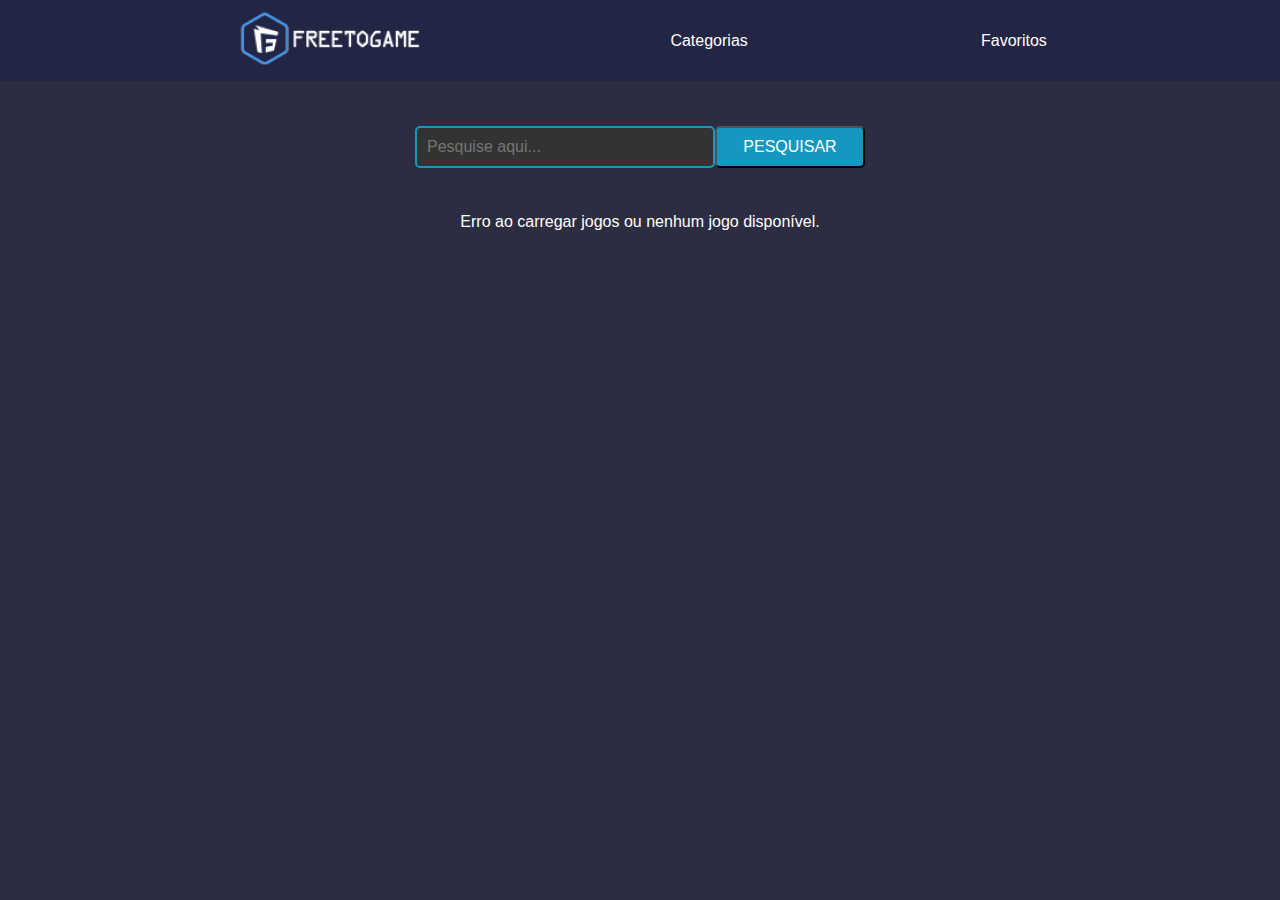
<file: index.html>
<!DOCTYPE html>
<html lang="en">
<head>
    <meta charset="UTF-8">
    <meta name="viewport" content="width=device-width, initial-scale=1.0">
    <link rel="stylesheet" href="style.css">
    <script src="script.js" defer></script>
    <title>Grátis para Jogar</title>
</head>
<body>
    <header>
        <a href="index.html">
            <img src="logoFreeToGame.png" alt="FreeToGame">
        </a>
        <a href="#" id="categorias">Categorias</a>
        <a href="favoritos.html" id="favoritos">Favoritos</a>
        
    <div id="categorias-menu" class="categorias-menu">
        <ul id="categorias-list">
        </ul>
    </header>

    <div class="pesquisa">
        <input id="jogo" type="text" placeholder="Pesquise aqui...">
        <button id="pesquisar">PESQUISAR</button>
    </div>
    <main>
        <div id="banner" class="banner">
            <button class="favoritar" onclick="adicionarFavoritos(jogo)">Adicionar aos Favoritos</button>
        </div>
    </main>
</body>
</html>
</file>
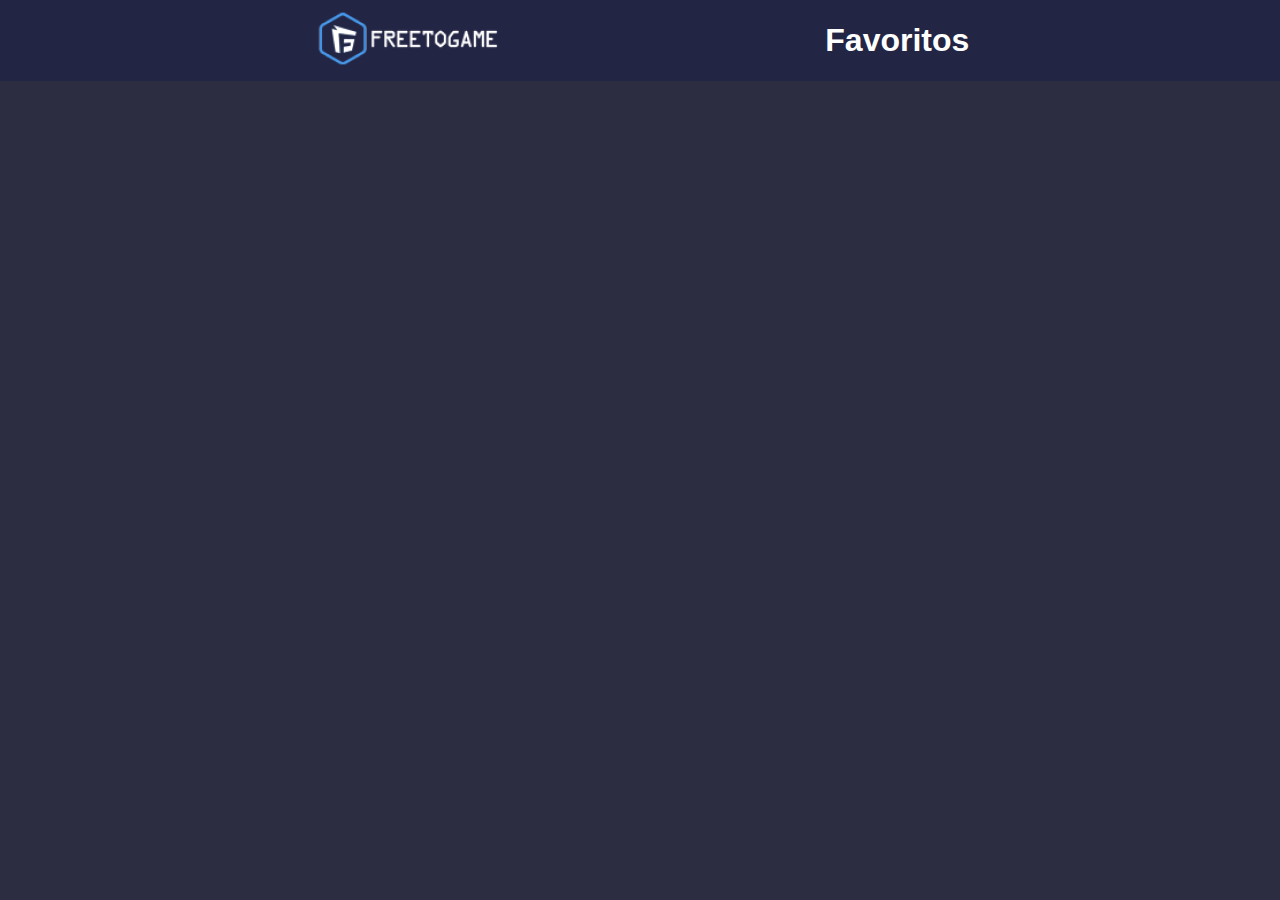
<file: favoritos.html>
<!DOCTYPE html>
<html lang="en">
<head>
    <meta charset="UTF-8">
    <meta name="viewport" content="width=device-width, initial-scale=1.0">
    <title>Favoritos</title>
    <link rel="stylesheet" href="style.css">
    <script src="favoritos.js" defer></script>
</head>
<body>
    <header>
        <a href="index.html">
            <img src="logoFreeToGame.png" alt="FreeToGame">
        </a>
        <h1>Favoritos</h1>
    </header>
    <main>
        <div id="favoritos-lista" class="favoritos-container"></div>
    </main>
</body>
</html>
</file>
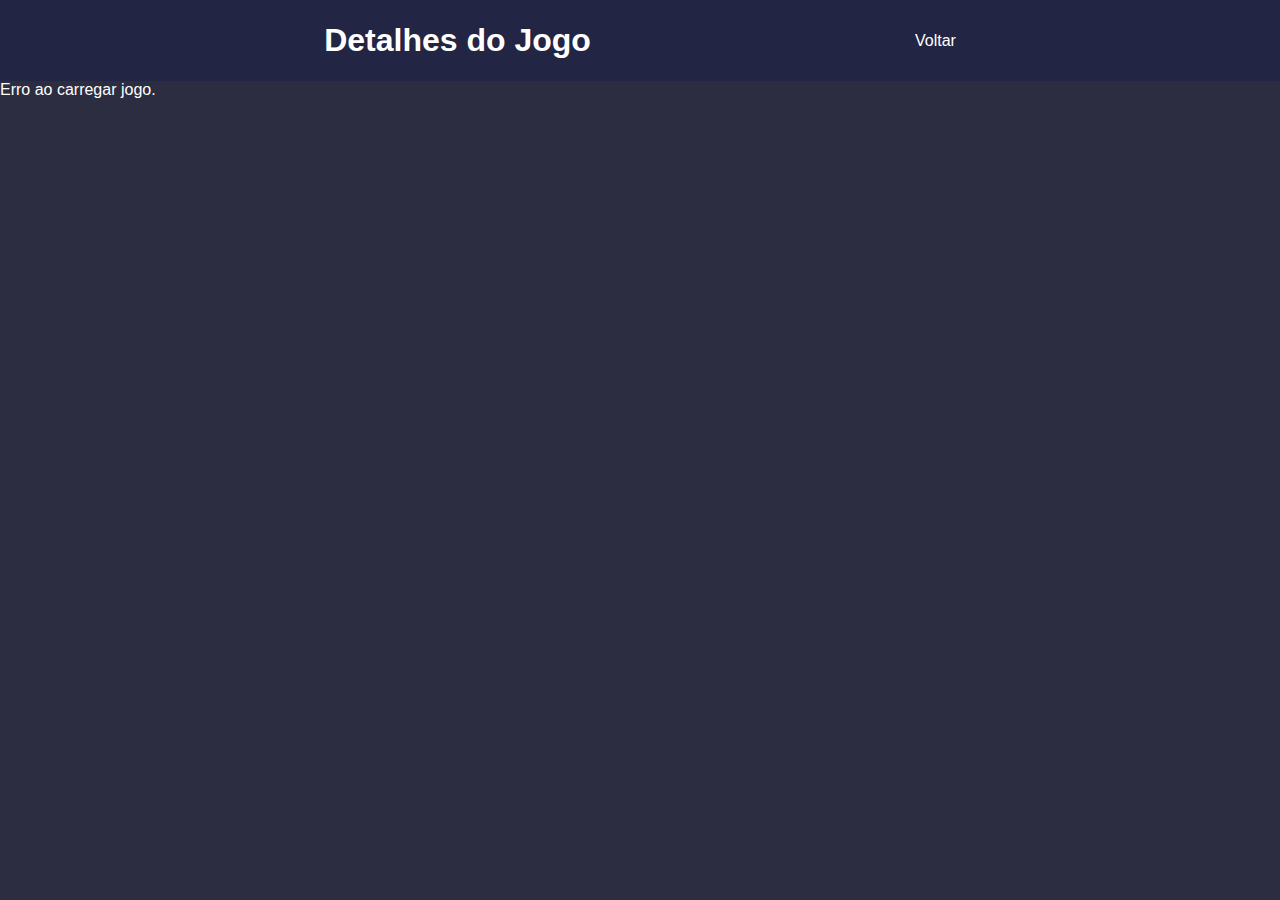
<file: informacoes.html>
<!DOCTYPE html>
<html lang="pt">
<head>
    <meta charset="UTF-8">
    <meta name="viewport" content="width=device-width, initial-scale=1.0">
    <title>Detalhes do Jogo</title>
    <link rel="stylesheet" href="style.css">
</head>
<body>
    <header>
        <h1 id="titulo-jogo">Detalhes do Jogo</h1>
        <a href="index.html">Voltar</a>
    </header>

    <main id="detalhes-jogo">
        <p>Carregando...</p>
    </main>

    <script>
        document.addEventListener('DOMContentLoaded', () => {
            const jogo = JSON.parse(localStorage.getItem('jogoSelecionado'))

            if (!jogo) {
                document.getElementById('detalhes-jogo').innerHTML = '<p>Erro ao carregar jogo.</p>'
                return
            }

            document.getElementById('titulo-jogo').textContent = jogo.title

            document.getElementById('detalhes-jogo').innerHTML = `
                <div class="game-detalhes">
                    <img src="${jogo.thumbnail}" alt="Imagem de ${jogo.title}">
                    <h2>${jogo.title}</h2>
                    <p><strong>Descrição:</strong> ${jogo.short_description}</p>
                    <p><strong>Gênero:</strong> ${jogo.genre}</p>
                    <p><strong>Plataforma:</strong> ${jogo.platform}</p>
                    <p><strong>Desenvolvedor:</strong> ${jogo.developer}</p>
                    <p><strong>Publicadora:</strong> ${jogo.publisher}</p>
                    <p><strong>Data de Lançamento:</strong> ${jogo.release_date}</p>
                    <a href="${jogo.game_url}" target="_blank" class="botao-joga">Jogar Agora</a>
                </div>
            `
        })
    </script>
</body>
</html>
</file>
<file: style.css>
* {
    margin: 0;
    padding: 0;
    box-sizing: border-box;
}
:root {
    --primary-color: #ffffff;
    --secondary-color: #8d8d8d;
    --tertiary-color: #232544;
    --quaternary-color: #2C2D40;
    --button-color: #1598c0;
    --button-hover-color: #0056b3;
}
body {
    background-color: var(--quaternary-color);
    font-family: Arial, Helvetica, sans-serif;
    color: var(--primary-color);
}
a {
    text-decoration: none;
    color: inherit;
}
header {
    background-color: var(--tertiary-color);
    height: 9vh;
    display: flex;
    justify-content: space-evenly;
    align-items: center;
}
header img {
    width: auto;
    height: auto;
    border: none;
}
h2 {
    color: var(--primary-color);
}
.categorias-menu {
    display: none;
    position: absolute;
    top: 50px;
    left: 50%;
    transform: translateX(-50%);
    background-color: var(--tertiary-color);
    border-radius: 5px;
    box-shadow: 0 2px 5px rgba(0, 0, 0, 0.3);
    padding: 10px;
    z-index: 1000;
    width: 200px;
}

.categorias-menu ul {
    list-style: none;
    padding: 0;
    margin: 0;
}

.categorias-menu li {
    padding: 10px;
    color: var(--primary-color);
    cursor: pointer;
    font-size: 16px;
}

.categorias-menu li:hover {
    background-color: var(--button-hover-color);
}
.pesquisa {
    display: flex;
    justify-content: center;
    margin: 5vh;
}
input {
    width: 300px;
    padding: 10px;
    border: 2px solid var(--button-color);
    border-radius: 5px;
    font-size: 16px;
    color: var(--primary-color);
    background-color: #333;
}
input:focus {
    outline: none;
    border-color: var(--button-hover-color);
}
button {
    width: 150px;
    padding: 10px;
    background-color: var(--button-color);
    color: white;
    border-radius: 5px;
    font-size: 16px;
    cursor: pointer;
    transition: background-color 0.3s;
}
button:hover {
    background-color: var(--button-hover-color);
}
button:focus {
    outline: none;
    box-shadow: 0 0 5px rgba(21, 152, 192, 0.5);
}
#banner {
    display: flex;
    flex-wrap: wrap;
    justify-content: center;
    margin-top: 20px;
    gap: 15px;
}
.game {
    background-color: var(--tertiary-color);
    border-radius: 5px;
    box-shadow: 0 2px 5px rgba(0, 0, 0, 0.2);
    transition: transform 0.3s;
    width: 250px;
    padding: 15px;
    text-align: center;
    color: var(--primary-color);
}
.game:hover {
    transform: scale(1.05);
}
.game img {
    width: 100%;
    height: auto;
    border-radius: 5px;
    margin-bottom: 10px;
}
.game-detalhes {
    text-align: center;
    padding: 20px;
}

.game-detalhes img {
    width: 600px;
    border-radius: 10px;
}

.game-detalhes h2 {
    margin: 10px 0;
}

.game-detalhes p {
    color: var(--primary-color);
    font-size: 16px;
    margin: 5px 0;
}

.botao-joga {
    display: inline-block;
    background-color: var(--button-color);
    color: white;
    padding: 10px 20px;
    text-decoration: none;
    border-radius: 5px;
    margin-top: 15px;
}

.botao-joga:hover {
    background-color: var(--button-hover-color);
}

.botao-jogar, .favoritar {
    width: 100%;
    padding: 10px;
    background-color: var(--button-color);
    color: white;
    border-radius: 5px;
    font-size: 14px;
    cursor: pointer;
    transition: background-color 0.3s;
    margin-top: 10px;
}
.botao-jogar:hover, .favoritar:hover {
    background-color: var(--button-hover-color);
}
.botao-jogar:focus, .favoritar:focus {
    outline: none;
    box-shadow: 0 0 5px rgba(21, 152, 192, 0.5);
}
.game-horizontal {
    display: flex;
    justify-content: space-between;
    align-items: center;
    background-color: var(--tertiary-color);
    padding: 15px;
    margin-bottom: 15px;
    border-radius: 5px;
    box-shadow: 0 2px 5px rgba(0, 0, 0, 0.2);
    width: 100%;
    max-width: 90vw;
    color: var(--primary-color);
    gap: 15px;
}

.game-horizontal img {
    width: 120px;
    height: auto;
    margin-right: 15px;
    border-radius: 5px;
}

.game-horizontal .info {
    flex-grow: 1;
    display: flex;
    flex-direction: column;
    justify-content: center;
}

.game-horizontal h2 {
    font-size: 18px;
    color: var(--primary-color);
    margin: 5px 0;
}

.game-horizontal p {
    color: var(--primary-color);
    font-size: 14px;
}

.game-horizontal .actions {
    display: flex;
    flex-direction: column;
    align-items: flex-end;
    gap: 10px;
}

.game-horizontal button.remover {
    background-color: #d9534f;
    color: white;
    padding: 8px;
    font-size: 14px;
    border: none;
    border-radius: 5px;
    cursor: pointer;
    transition: background-color 0.3s;
}

.game-horizontal button.remover:hover {
    background-color: #c9302c;
}

.game-horizontal a {
    display: block;
    background-color: var(--button-color);
    color: white;
    text-align: center;
    padding: 10px;
    text-decoration: none;
    border-radius: 5px;
}

.game-horizontal a:hover {
    background-color: var(--button-hover-color);
}
@media (max-width: 768px) {
    header {
        display: flex;
        flex-direction: column;
        height: auto;
        padding: 10px;
        text-align: center;
        
    }
    #categorias{
        margin: 10px;
    }
    .categorias-menu {
        top: 60px;
        width: 100%;
        max-width: 300px;
    }
    .pesquisa {
        flex-direction: column;
        align-items: center;
    }
    .game-horizontal {
        flex-direction: column;
        align-items: center;
        text-align: center;
    }

    .game-horizontal img {
        width: 100px;
        margin-bottom: 10px;
    }

    .game-horizontal .actions {
        align-items: center;
    }
}

@media (max-width: 480px) {
    header {
        padding: 10px;
    }
    #banner {
        flex-direction: column;
        align-items: center;
    }
    .game-horizontal img {
        width: 80px;
    }
}
</file>
